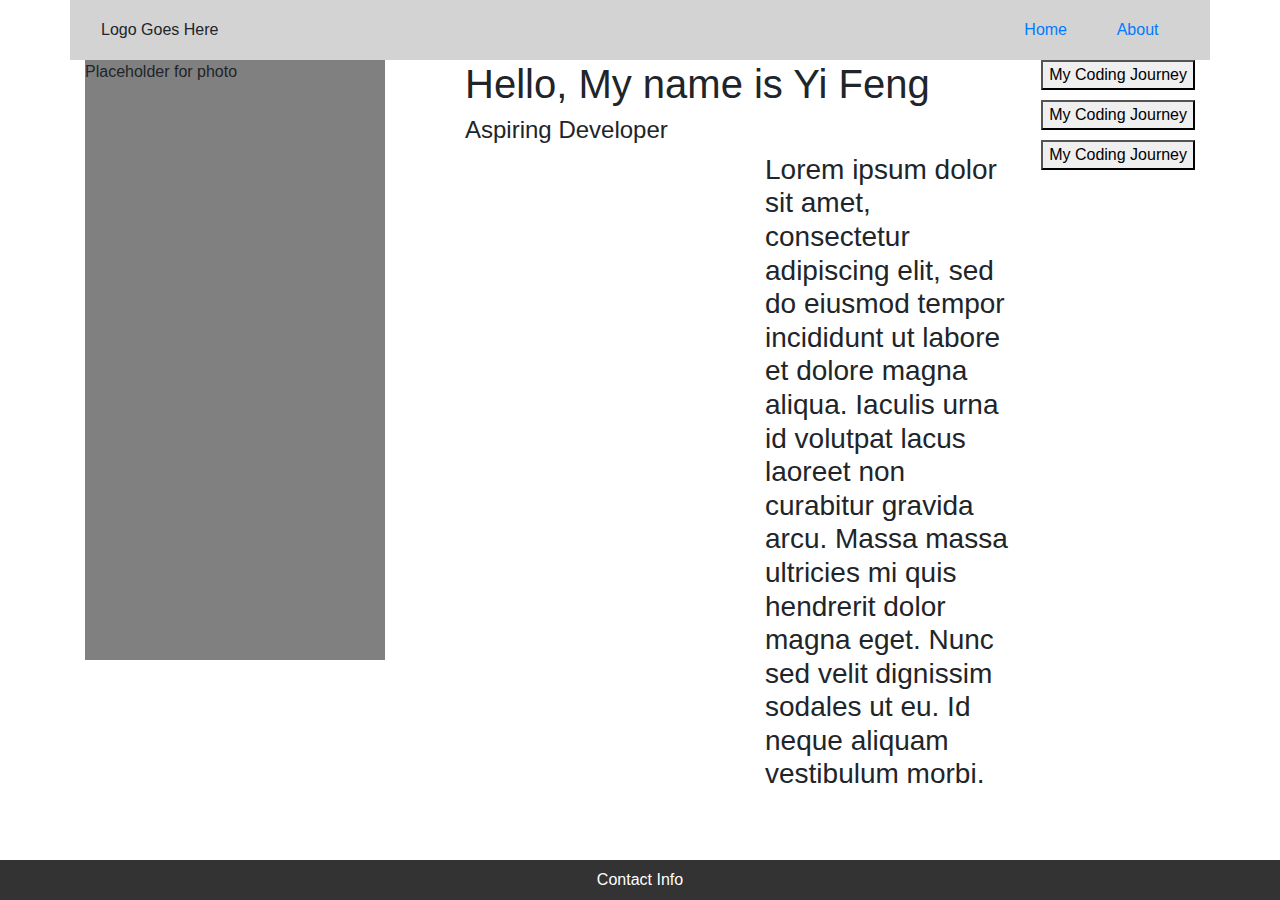
<file: index.html>
<!DOCTYPE html>
<html lang="en">
<head>
  <link rel="stylesheet" href="style.css">
  <meta charset="UTF-8">
  <meta name="viewport" content="width=device-width, initial-scale=1.0">
  <link rel="stylesheet" href="https://cdn.jsdelivr.net/npm/bootstrap@4.3.1/dist/css/bootstrap.min.css" integrity="sha384-ggOyR0iXCbMQv3Xipma34MD+dH/1fQ784/j6cY/iJTQUOhcWr7x9JvoRxT2MZw1T" crossorigin="anonymous">
  <title>Document</title>
  <style>
    .box {
        height: 600px;
        width: 300px;
        background-color: gray;
    }

    .title-row {
        align-items: flex-start; 
    }

    .col-content {
        display: flex;
        align-items: flex-start; 
    }

    .h3-content {
        flex: 1; 
        margin-right: 20px;
    }

    .btn-container {
        display: flex;
        flex-direction: column; 
        gap: 10px; 
    }

    .bottom-bar {
        width: 100%;
        height: 40px; 
        background-color: #333; 
        color: white;
        display: flex;
        align-items: center;
        justify-content: center;
        position: fixed;
        bottom: 0;
        left: 0;
        text-align: center;
    }
  </style>
</head>
<body>
  <div class="container">
    <!-- First row is navbar -->
    <div class="row navbar">
      <div class="col-10">Logo Goes Here</div>
      <div class="col"><a href="#">Home</a></div>
      <div class="col"><a href="#">About</a></div>
    </div>

    <!-- Second row is picture and title -->
    <div class="row title-row">
      <div class="col-4">
        <div class="box">Placeholder for photo</div>
      </div>
      <div class="col-8 col-content">
        <div class="h3-content">
          <h1>Hello, My name is Yi Feng</h1>
          <h4>Aspiring Developer</h4>
          <h3>Lorem ipsum dolor sit amet, consectetur adipiscing elit, sed do eiusmod tempor incididunt ut labore et dolore magna aliqua. Iaculis urna id volutpat lacus laoreet non curabitur gravida arcu. Massa massa ultricies mi quis hendrerit dolor magna eget. Nunc sed velit dignissim sodales ut eu. Id neque aliquam vestibulum morbi.</h3>
        </div>
        <div class="btn-container">
          <button id = "btn btn-primary" onclick = "window.location.href='index2.html'"> My Coding Journey </button>
          <button id = "btn btn-primary" onclick = "window.location.href='index#.html'"> My Coding Journey </button> 
          <button id = "btn btn-primary" onclick = "window.location.href='index#.html'"> My Coding Journey </button>
         
        </div>
      </div>
    </div>
  </div>

  <!-- Bottom bar -->
  <div class="bottom-bar">
    Contact Info
  </div>
</body>
</html>
</file>
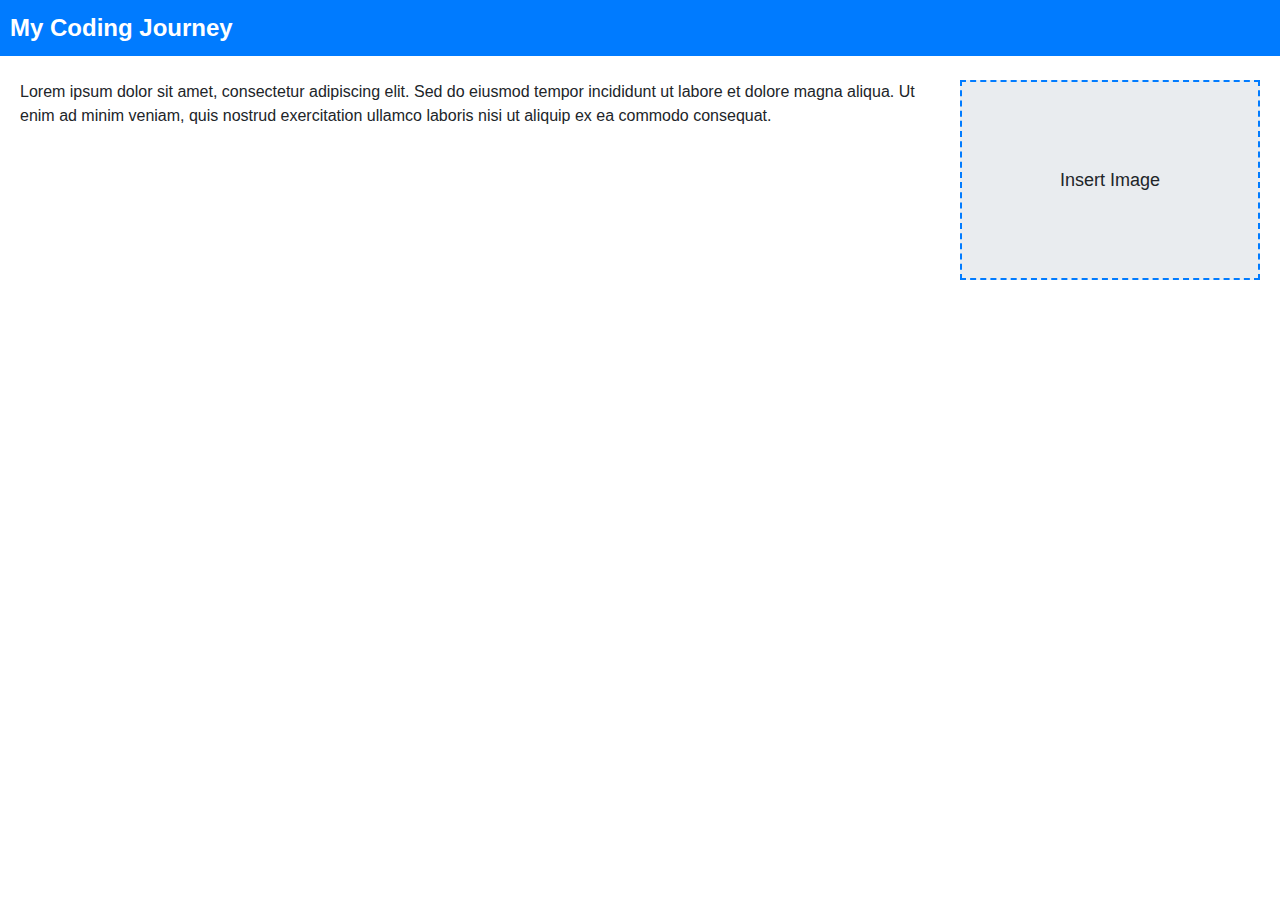
<file: index2.html>
<!DOCTYPE html>
<html lang="en">
<head>
  <meta charset="UTF-8">
  <meta name="viewport" content="width=device-width, initial-scale=1.0">
  <title>My Coding Journey</title>
  <link rel="stylesheet" href="https://cdn.jsdelivr.net/npm/bootstrap@4.3.1/dist/css/bootstrap.min.css" integrity="sha384-ggOyR0iXCbMQv3Xipma34MD+dH/1fQ784/j6cY/iJTQUOhcWr7x9JvoRxT2MZw1T" crossorigin="anonymous">
  <style>
    body {
      font-family: Arial, sans-serif;
      margin: 0;
      padding: 0;
    }

    .top-bar {
      width: 100%;
      background-color: #007bff; 
      color: white;
      padding: 10px;
      position: fixed;
      top: 0;
      left: 0;
      text-align: left;
      font-size: 24px;
      font-weight: bold;
    }

    .main-content {
      margin-top: 60px; 
      padding: 20px;
    }

    .content-row {
      display: flex;
      align-items: flex-start;
    }

    .filler-text {
      flex: 1;
      margin-right: 20px;
    }

    .image-box {
      width: 300px; 
      height: 200px; 
      background-color: #e9ecef;
      display: flex;
      align-items: center;
      justify-content: center;
      font-size: 18px;
      border: 2px dashed #007bff; 
    }
  </style>
</head>
<body>
  <div class="top-bar">
    My Coding Journey
  </div>

  <div class="main-content">
    <div class="content-row">
      <div class="filler-text">
        <p>Lorem ipsum dolor sit amet, consectetur adipiscing elit. Sed do eiusmod tempor incididunt ut labore et dolore magna aliqua. Ut enim ad minim veniam, quis nostrud exercitation ullamco laboris nisi ut aliquip ex ea commodo consequat.</p>
      </div>
      <div class="image-box">
        Insert Image
      </div>
    </div>
  </div>
</body>
</html>
</file>
<file: style.css>
.row.custom-margin {
    margin-left: -15px; 
}

.box {
    height: 600px;
    width: 300px;
    background-color: gray;
}
    
    .navbar {
        height: 60px;
        background-color: lightgray;
    } 
       
    
   
    .title-row {
        height: 300px;
    }
    h3 {
        margin-left: 300px; 
    }
</file>
